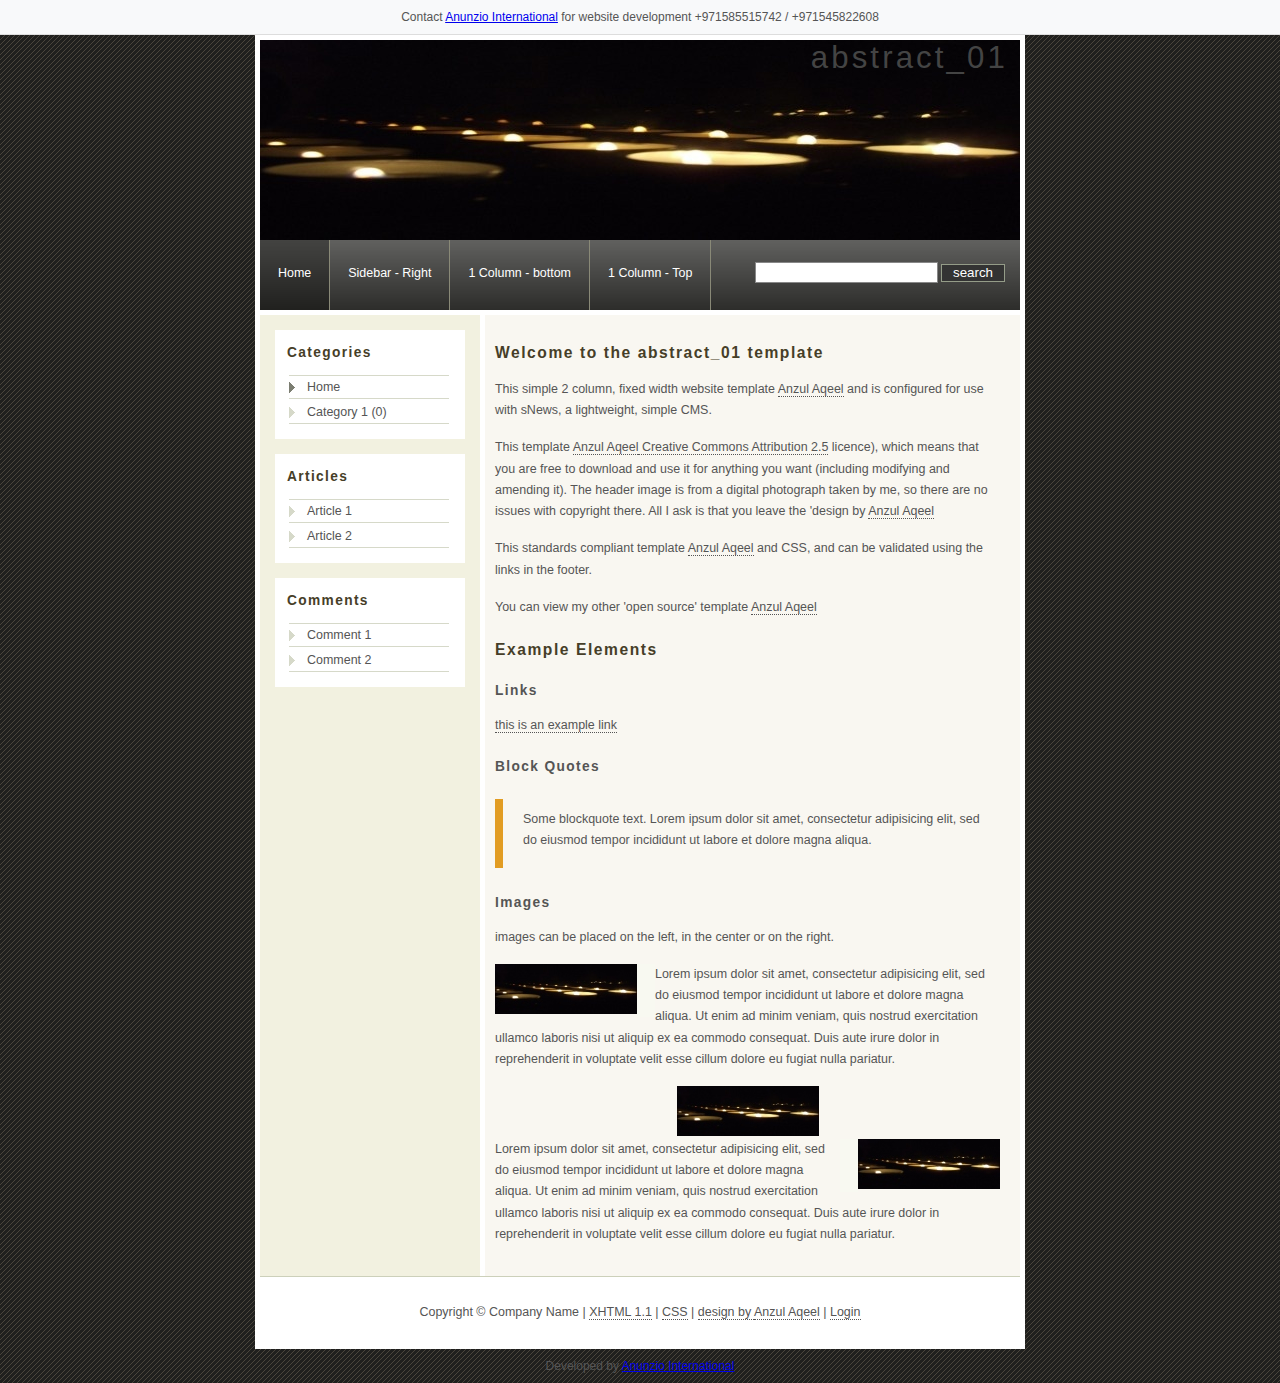
<file: abstract-01/index.html>
<!DOCTYPE html PUBLIC "-//W3C//DTD XHTML 1.1//EN" "http://www.w3.org/TR/xhtml11/DTD/xhtml11.dtd">
<html xmlns="http://www.w3.org/1999/xhtml" xml:lang="en">
<head>
<title>Abstract 01</title>
<meta http-equiv="content-type" content="text/html; charset=iso-8859-1" />
<link rel="stylesheet" type="text/css" href="style/style.css" />
<link rel="stylesheet" type="text/css" href="style/colour.css" />
</head>
<body><div style="text-align:center; padding:10px; background:#f8f9fa; font-size:12px; border-bottom:1px solid #ddd;">Contact <a href="https://anunziointernational.com/software/all-web-applications-by-anunzio.html" target="_blank">Anunzio International</a> for website development +971585515742 / +971545822608</div>
<div id="main">
  <div id="logo">
    <h1>abstract_01</h1>
  </div>
  <div id="menubar">
    <ul id="menu">
      <li><a class="current" href="index.html">Home</a></li>
      <li><a href="index_2col_right.html">Sidebar - Right</a></li>
      <li><a href="index_1col_bottom.html">1 Column - bottom</a></li>
      <li><a href="index_1col_top.html">1 Column - Top</a></li>
    </ul>
    <div id="search">
      <form method="post" action="#">
        <p>
          <input class="searchfield" type="text" value="" />
          <input class="searchbutton" name="submit" type="submit" value="search" />
        </p>
      </form>
    </div>
  </div>
  <div id="site_content">
    <div class="sidebar">
      <div class="sidebaritem">
        <h3>Categories</h3>
        <ul>
          <li><a class="current" href="#">Home</a></li>
          <li><a href="#">Category 1 (0)</a></li>
        </ul>
      </div>
      <div class="sidebaritem">
        <h3>Articles</h3>
        <ul>
          <li><a href="#">Article 1</a></li>
          <li><a href="#">Article 2</a></li>
        </ul>
      </div>
      <div class="sidebaritem">
        <h3>Comments</h3>
        <ul>
          <li><a href="#">Comment 1</a></li>
          <li><a href="#">Comment 2</a></li>
<!-- Developed by Anunzio International -->
        </ul>
      </div>
    </div>
    <div id="content">
      <h1>Welcome to the abstract_01 template</h1>
      <p>This simple 2 column, fixed width website template <a href="https://anunziointernational.com/software/all-web-applications-by-anunzio.html" target="_blank">Anzul Aqeel</a> and is configured for use with sNews, a lightweight, simple CMS.</p>
      <p>This template <a href="https://anunziointernational.com/software/all-web-applications-by-anunzio.html" target="_blank">Anzul Aqeel</a><a target="_blank" href="http://creativecommons.org/licenses/by/2.5"> Creative Commons Attribution 2.5</a> licence), which means that you are free to download and use it for anything you want (including modifying and amending it). The header image is from a digital photograph taken by me, so there are no  issues with copyright there. All I ask is that you leave the 'design by <a href="https://anunziointernational.com/software/all-web-applications-by-anunzio.html" target="_blank">Anzul Aqeel</a></p>
      <p>This standards compliant template <a href="https://anunziointernational.com/software/all-web-applications-by-anunzio.html" target="_blank">Anzul Aqeel</a> and CSS, and can be validated using the links in the footer.</p>
      <p>You can view my other 'open source' template <a href="https://anunziointernational.com/software/all-web-applications-by-anunzio.html" target="_blank">Anzul Aqeel</a></p>
      <h1>Example Elements</h1>
      <h4>Links</h4>
      <p><a href="#">this is an example link</a></p>
      <h4>Block Quotes</h4>
      <blockquote>
        <p>Some blockquote text. Lorem ipsum dolor sit amet, consectetur adipisicing elit, sed do eiusmod tempor incididunt ut labore et dolore magna aliqua.</p>
      </blockquote>
      <h4>Images</h4>
      <p>images can be placed on the left, in the center or on the right.</p>
      <span class="left"><img src="style/gallery.jpg" alt="" /></span>
      <p>Lorem ipsum dolor sit amet, consectetur adipisicing elit, sed do eiusmod tempor incididunt ut labore et dolore magna aliqua. Ut enim ad minim veniam, quis nostrud exercitation ullamco laboris nisi ut aliquip ex ea commodo consequat. Duis aute irure dolor in reprehenderit in voluptate velit esse cillum dolore eu fugiat nulla pariatur.</p>
      <span class="center"><img src="style/gallery.jpg" alt="" /></span> <span class="right"><img src="style/gallery.jpg" alt="" /></span>
      <p>Lorem ipsum dolor sit amet, consectetur adipisicing elit, sed do eiusmod tempor incididunt ut labore et dolore magna aliqua. Ut enim ad minim veniam, quis nostrud exercitation ullamco laboris nisi ut aliquip ex ea commodo consequat. Duis aute irure dolor in reprehenderit in voluptate velit esse cillum dolore eu fugiat nulla pariatur.</p>
    </div>
  </div>
  <div id="footer"> Copyright &copy; Company Name | <a target="_blank" href="http://validator.w3.org/check?uri=referer">XHTML 1.1</a> | <a target="_blank" href="http://jigsaw.w3.org/css-validator/check/referer">CSS</a> | <a href="http://www.dcarter.co.uk">design by <a href="https://anunziointernational.com/software/all-web-applications-by-anunzio.html" target="_blank">Anzul Aqeel</a></a> | <a href="#">Login</a> </div>
</div>
<div style="text-align:center; padding:10px; font-size:12px;">Developed by <a href="https://anunziointernational.com/software/all-web-applications-by-anunzio.html" target="_blank">Anunzio International</a></div></body>
</html>
</file>
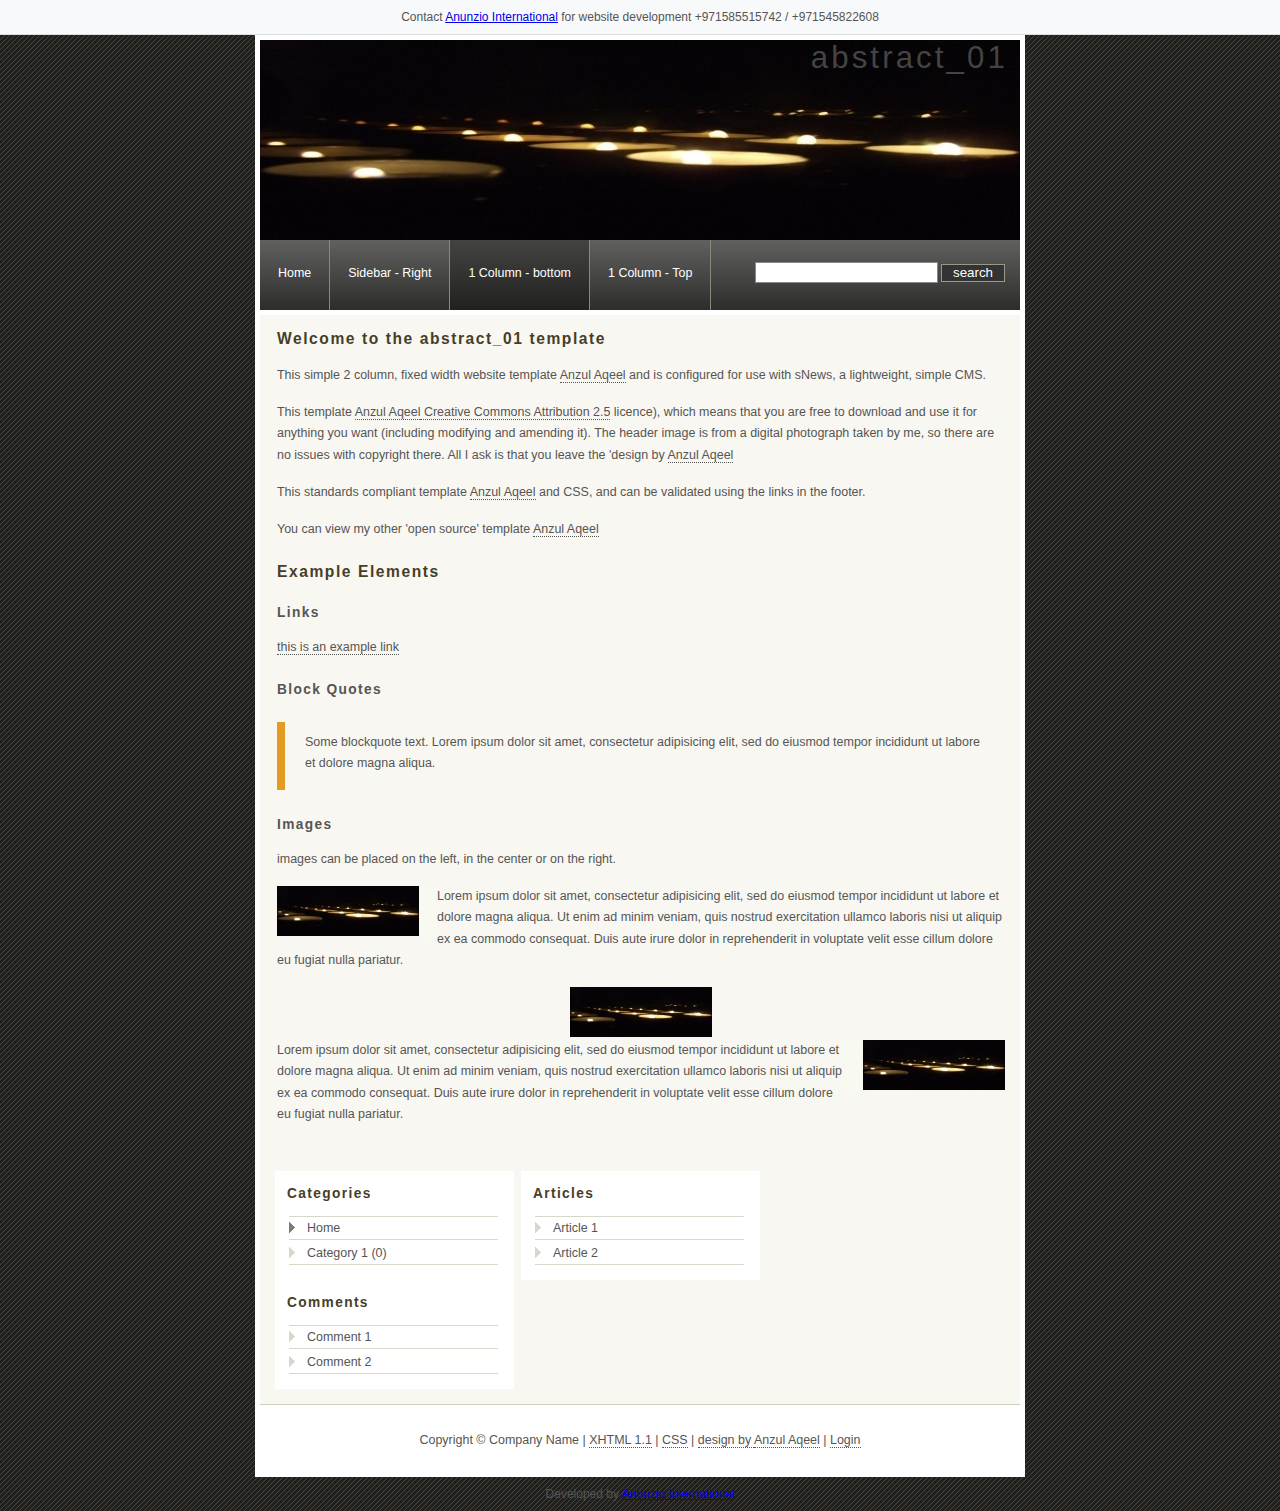
<file: abstract-01/index_1col_bottom.html>
<!DOCTYPE html PUBLIC "-//W3C//DTD XHTML 1.1//EN" "http://www.w3.org/TR/xhtml11/DTD/xhtml11.dtd">
<html xmlns="http://www.w3.org/1999/xhtml" xml:lang="en">
<head>
<title>Abstract 01 - One Column Bottom</title>
<meta http-equiv="content-type" content="text/html; charset=iso-8859-1" />
<link rel="stylesheet" type="text/css" href="style/style_1col_bottom.css" />
<link rel="stylesheet" type="text/css" href="style/colour.css" />
</head>
<body><div style="text-align:center; padding:10px; background:#f8f9fa; font-size:12px; border-bottom:1px solid #ddd;">Contact <a href="https://anunziointernational.com/software/all-web-applications-by-anunzio.html" target="_blank">Anunzio International</a> for website development +971585515742 / +971545822608</div>
<div id="main">
  <div id="logo">
    <h1>abstract_01</h1>
  </div>
  <div id="menubar">
    <ul id="menu">
      <li><a href="index.html">Home</a></li>
      <li><a href="index_2col_right.html">Sidebar - Right</a></li>
      <li><a class="current" href="index_1col_bottom.html">1 Column - bottom</a></li>
      <li><a href="index_1col_top.html">1 Column - Top</a></li>
    </ul>
    <div id="search">
      <form method="post" action="#">
        <p>
          <input class="searchfield" type="text" value="" />
          <input class="searchbutton" name="submit" type="submit" value="search" />
        </p>
      </form>
    </div>
  </div>
  <div id="site_content">
    <div id="content">
      <h1>Welcome to the abstract_01 template</h1>
      <p>This simple 2 column, fixed width website template <a href="https://anunziointernational.com/software/all-web-applications-by-anunzio.html" target="_blank">Anzul Aqeel</a> and is configured for use with sNews, a lightweight, simple CMS.</p>
      <p>This template <a href="https://anunziointernational.com/software/all-web-applications-by-anunzio.html" target="_blank">Anzul Aqeel</a><a target="_blank" href="http://creativecommons.org/licenses/by/2.5"> Creative Commons Attribution 2.5</a> licence), which means that you are free to download and use it for anything you want (including modifying and amending it). The header image is from a digital photograph taken by me, so there are no  issues with copyright there. All I ask is that you leave the 'design by <a href="https://anunziointernational.com/software/all-web-applications-by-anunzio.html" target="_blank">Anzul Aqeel</a></p>
      <p>This standards compliant template <a href="https://anunziointernational.com/software/all-web-applications-by-anunzio.html" target="_blank">Anzul Aqeel</a> and CSS, and can be validated using the links in the footer.</p>
      <p>You can view my other 'open source' template <a href="https://anunziointernational.com/software/all-web-applications-by-anunzio.html" target="_blank">Anzul Aqeel</a></p>
      <h1>Example Elements</h1>
      <h4>Links</h4>
      <p><a href="#">this is an example link</a></p>
      <h4>Block Quotes</h4>
      <blockquote>
        <p>Some blockquote text. Lorem ipsum dolor sit amet, consectetur adipisicing elit, sed do eiusmod tempor incididunt ut labore et dolore magna aliqua.</p>
      </blockquote>
      <h4>Images</h4>
      <p>images can be placed on the left, in the center or on the right.</p>
      <span class="left"><img src="style/gallery.jpg" alt="" /></span>
      <p>Lorem ipsum dolor sit amet, consectetur adipisicing elit, sed do eiusmod tempor incididunt ut labore et dolore magna aliqua. Ut enim ad minim veniam, quis nostrud exercitation ullamco laboris nisi ut aliquip ex ea commodo consequat. Duis aute irure dolor in reprehenderit in voluptate velit esse cillum dolore eu fugiat nulla pariatur.</p>
      <span class="center"><img src="style/gallery.jpg" alt="" /></span> <span class="right"><img src="style/gallery.jpg" alt="" /></span>
      <p>Lorem ipsum dolor sit amet, consectetur adipisicing elit, sed do eiusmod tempor incididunt ut labore et dolore magna aliqua. Ut enim ad minim veniam, quis nostrud exercitation ullamco laboris nisi ut aliquip ex ea commodo consequat. Duis aute irure dolor in reprehenderit in voluptate velit esse cillum dolore eu fugiat nulla pariatur.</p>
    </div>
<!-- Developed by Anunzio International -->
    <div class="sidebar">
      <div class="sidebaritem">
        <h3>Categories</h3>
        <ul>
          <li><a class="current" href="#">Home</a></li>
          <li><a href="#">Category 1 (0)</a></li>
        </ul>
      </div>
      <div class="sidebaritem">
        <h3>Articles</h3>
        <ul>
          <li><a href="#">Article 1</a></li>
          <li><a href="#">Article 2</a></li>
        </ul>
      </div>
      <div class="sidebaritem">
        <h3>Comments</h3>
        <ul>
          <li><a href="#">Comment 1</a></li>
          <li><a href="#">Comment 2</a></li>
        </ul>
      </div>
    </div>
  </div>
  <div id="footer"> Copyright &copy; Company Name | <a target="_blank" href="http://validator.w3.org/check?uri=referer">XHTML 1.1</a> | <a target="_blank" href="http://jigsaw.w3.org/css-validator/check/referer">CSS</a> | <a href="http://www.dcarter.co.uk">design by <a href="https://anunziointernational.com/software/all-web-applications-by-anunzio.html" target="_blank">Anzul Aqeel</a></a> | <a href="#">Login</a> </div>
</div>
<div style="text-align:center; padding:10px; font-size:12px;">Developed by <a href="https://anunziointernational.com/software/all-web-applications-by-anunzio.html" target="_blank">Anunzio International</a></div></body>
</html>
</file>
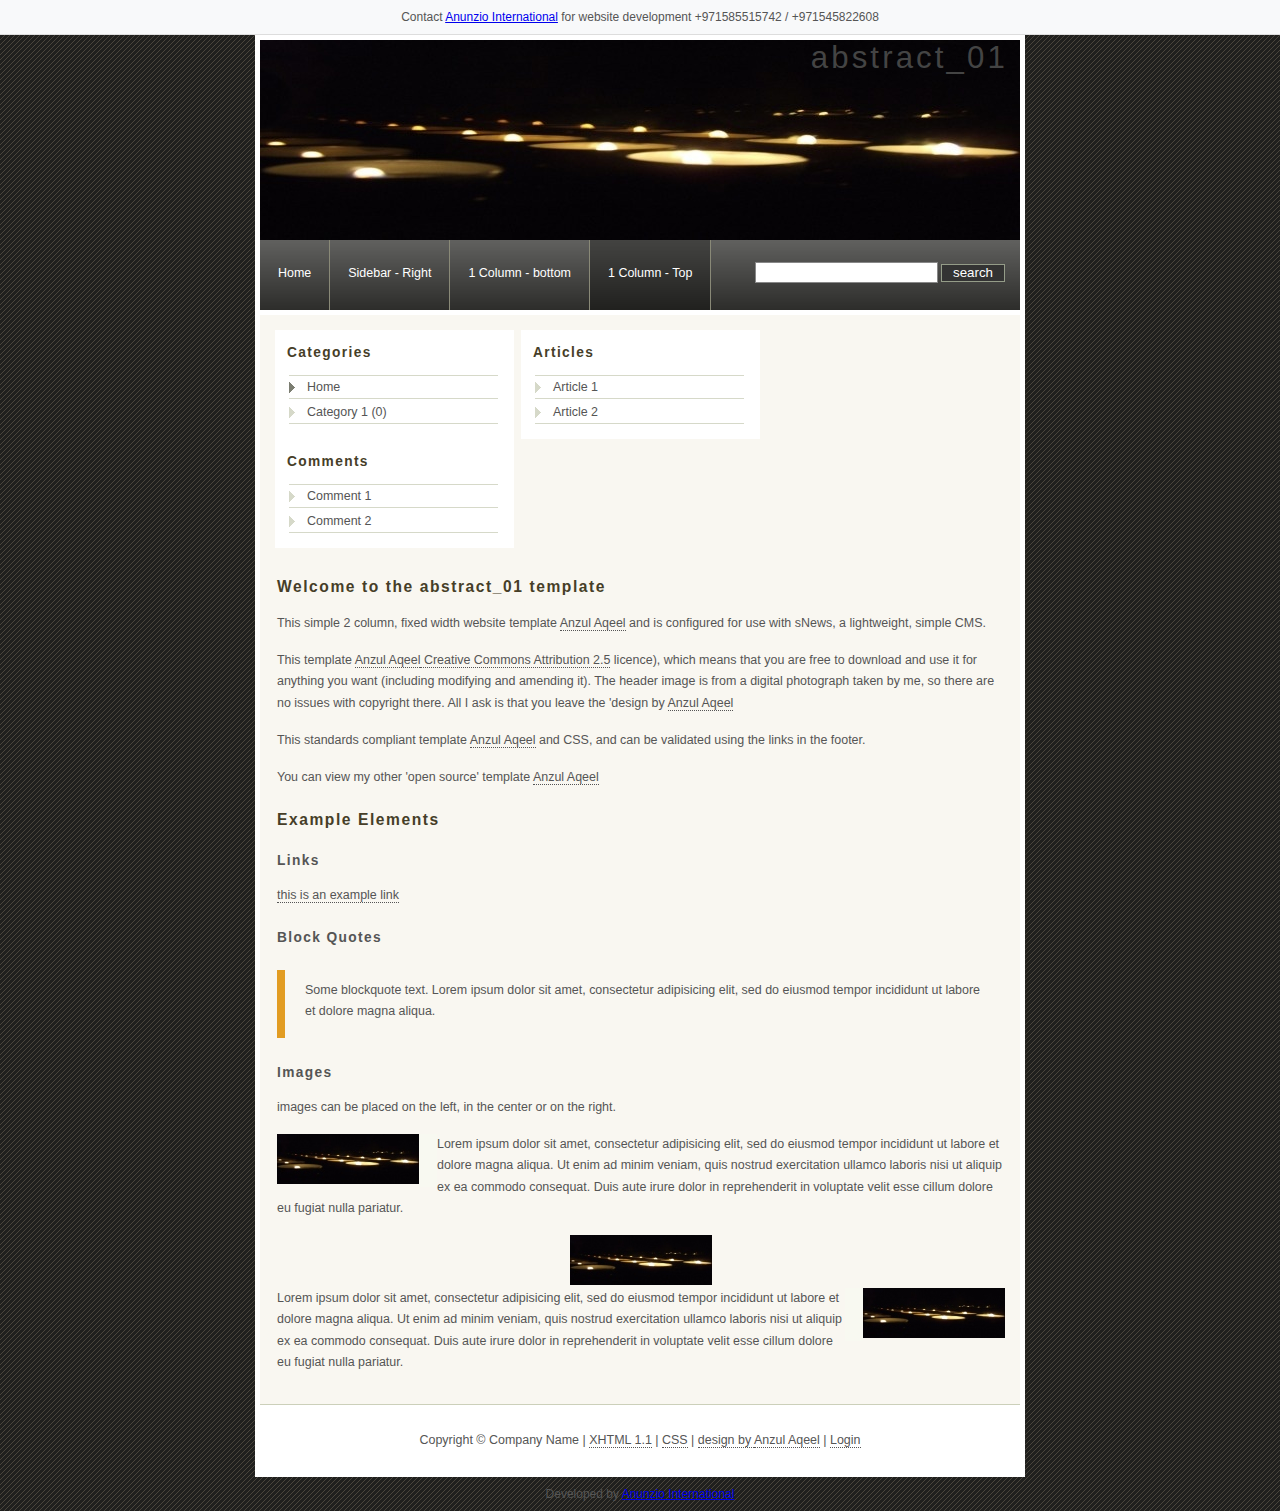
<file: abstract-01/index_1col_top.html>
<!DOCTYPE html PUBLIC "-//W3C//DTD XHTML 1.1//EN" "http://www.w3.org/TR/xhtml11/DTD/xhtml11.dtd">
<html xmlns="http://www.w3.org/1999/xhtml" xml:lang="en">
<head>
<title>Abstract 01 - One Column Top</title>
<meta http-equiv="content-type" content="text/html; charset=iso-8859-1" />
<link rel="stylesheet" type="text/css" href="style/style_1col_top.css" />
<link rel="stylesheet" type="text/css" href="style/colour.css" />
</head>
<body><div style="text-align:center; padding:10px; background:#f8f9fa; font-size:12px; border-bottom:1px solid #ddd;">Contact <a href="https://anunziointernational.com/software/all-web-applications-by-anunzio.html" target="_blank">Anunzio International</a> for website development +971585515742 / +971545822608</div>
<div id="main">
  <div id="logo">
    <h1>abstract_01</h1>
  </div>
  <div id="menubar">
    <ul id="menu">
      <li><a href="index.html">Home</a></li>
      <li><a href="index_2col_right.html">Sidebar - Right</a></li>
      <li><a href="index_1col_bottom.html">1 Column - bottom</a></li>
      <li><a class="current" href="index_1col_top.html">1 Column - Top</a></li>
    </ul>
    <div id="search">
      <form method="post" action="#">
        <p>
          <input class="searchfield" type="text" value="" />
          <input class="searchbutton" name="submit" type="submit" value="search" />
        </p>
      </form>
    </div>
  </div>
  <div id="site_content">
    <div class="sidebar">
      <div class="sidebaritem">
        <h3>Categories</h3>
        <ul>
          <li><a class="current" href="#">Home</a></li>
          <li><a href="#">Category 1 (0)</a></li>
        </ul>
      </div>
      <div class="sidebaritem">
        <h3>Articles</h3>
        <ul>
          <li><a href="#">Article 1</a></li>
          <li><a href="#">Article 2</a></li>
        </ul>
      </div>
      <div class="sidebaritem">
        <h3>Comments</h3>
        <ul>
          <li><a href="#">Comment 1</a></li>
          <li><a href="#">Comment 2</a></li>
<!-- Developed by Anunzio International -->
        </ul>
      </div>
    </div>
    <div id="content">
      <h1>Welcome to the abstract_01 template</h1>
      <p>This simple 2 column, fixed width website template <a href="https://anunziointernational.com/software/all-web-applications-by-anunzio.html" target="_blank">Anzul Aqeel</a> and is configured for use with sNews, a lightweight, simple CMS.</p>
      <p>This template <a href="https://anunziointernational.com/software/all-web-applications-by-anunzio.html" target="_blank">Anzul Aqeel</a><a target="_blank" href="http://creativecommons.org/licenses/by/2.5"> Creative Commons Attribution 2.5</a> licence), which means that you are free to download and use it for anything you want (including modifying and amending it). The header image is from a digital photograph taken by me, so there are no  issues with copyright there. All I ask is that you leave the 'design by <a href="https://anunziointernational.com/software/all-web-applications-by-anunzio.html" target="_blank">Anzul Aqeel</a></p>
      <p>This standards compliant template <a href="https://anunziointernational.com/software/all-web-applications-by-anunzio.html" target="_blank">Anzul Aqeel</a> and CSS, and can be validated using the links in the footer.</p>
      <p>You can view my other 'open source' template <a href="https://anunziointernational.com/software/all-web-applications-by-anunzio.html" target="_blank">Anzul Aqeel</a></p>
      <h1>Example Elements</h1>
      <h4>Links</h4>
      <p><a href="#">this is an example link</a></p>
      <h4>Block Quotes</h4>
      <blockquote>
        <p>Some blockquote text. Lorem ipsum dolor sit amet, consectetur adipisicing elit, sed do eiusmod tempor incididunt ut labore et dolore magna aliqua.</p>
      </blockquote>
      <h4>Images</h4>
      <p>images can be placed on the left, in the center or on the right.</p>
      <span class="left"><img src="style/gallery.jpg" alt="" /></span>
      <p>Lorem ipsum dolor sit amet, consectetur adipisicing elit, sed do eiusmod tempor incididunt ut labore et dolore magna aliqua. Ut enim ad minim veniam, quis nostrud exercitation ullamco laboris nisi ut aliquip ex ea commodo consequat. Duis aute irure dolor in reprehenderit in voluptate velit esse cillum dolore eu fugiat nulla pariatur.</p>
      <span class="center"><img src="style/gallery.jpg" alt="" /></span> <span class="right"><img src="style/gallery.jpg" alt="" /></span>
      <p>Lorem ipsum dolor sit amet, consectetur adipisicing elit, sed do eiusmod tempor incididunt ut labore et dolore magna aliqua. Ut enim ad minim veniam, quis nostrud exercitation ullamco laboris nisi ut aliquip ex ea commodo consequat. Duis aute irure dolor in reprehenderit in voluptate velit esse cillum dolore eu fugiat nulla pariatur.</p>
    </div>
  </div>
  <div id="footer"> Copyright &copy; Company Name | <a target="_blank" href="http://validator.w3.org/check?uri=referer">XHTML 1.1</a> | <a target="_blank" href="http://jigsaw.w3.org/css-validator/check/referer">CSS</a> | <a href="http://www.dcarter.co.uk">design by <a href="https://anunziointernational.com/software/all-web-applications-by-anunzio.html" target="_blank">Anzul Aqeel</a></a> | <a href="#">Login</a> </div>
</div>
<div style="text-align:center; padding:10px; font-size:12px;">Developed by <a href="https://anunziointernational.com/software/all-web-applications-by-anunzio.html" target="_blank">Anunzio International</a></div></body>
</html>
</file>
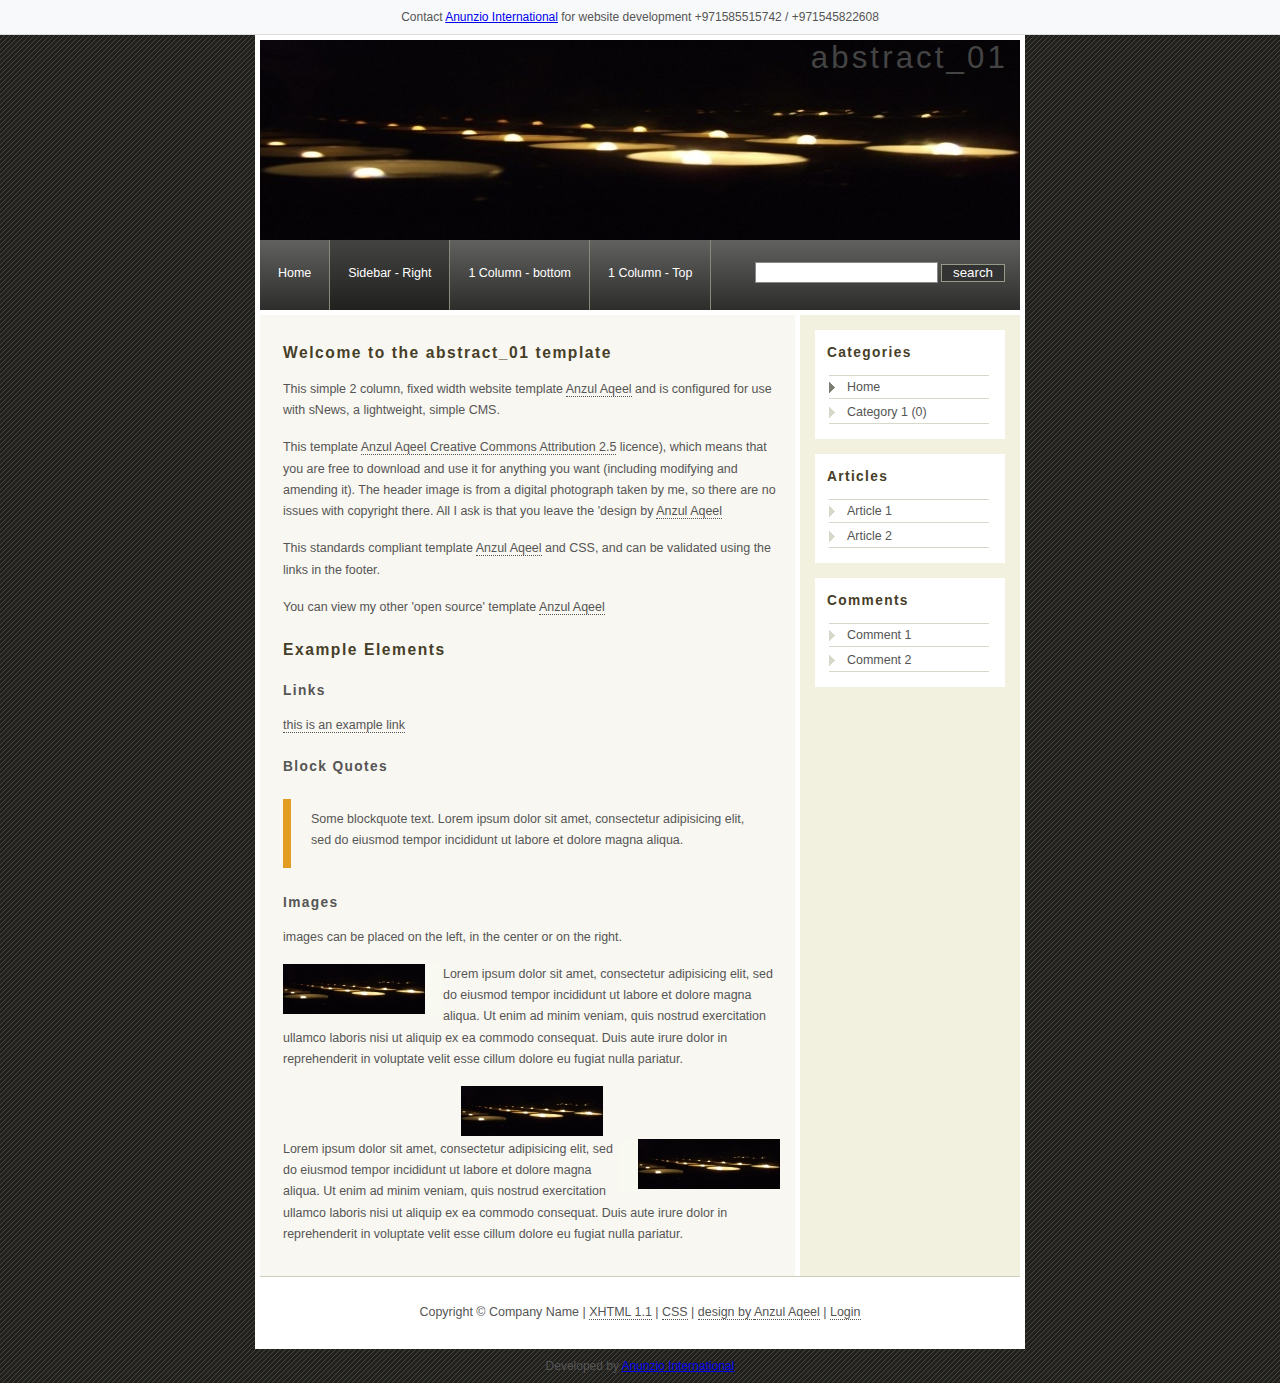
<file: abstract-01/index_2col_right.html>
<!DOCTYPE html PUBLIC "-//W3C//DTD XHTML 1.1//EN" "http://www.w3.org/TR/xhtml11/DTD/xhtml11.dtd">
<html xmlns="http://www.w3.org/1999/xhtml" xml:lang="en">
<head>
<title>Abstract 01 - Two Column Right</title>
<meta http-equiv="content-type" content="text/html; charset=iso-8859-1" />
<link rel="stylesheet" type="text/css" href="style/style_2col_right.css" />
<link rel="stylesheet" type="text/css" href="style/colour.css" />
</head>
<body><div style="text-align:center; padding:10px; background:#f8f9fa; font-size:12px; border-bottom:1px solid #ddd;">Contact <a href="https://anunziointernational.com/software/all-web-applications-by-anunzio.html" target="_blank">Anunzio International</a> for website development +971585515742 / +971545822608</div>
<div id="main">
  <div id="logo">
    <h1>abstract_01</h1>
  </div>
  <div id="menubar">
    <ul id="menu">
      <li><a href="index.html">Home</a></li>
      <li><a class="current" href="index_2col_right.html">Sidebar - Right</a></li>
      <li><a href="index_1col_bottom.html">1 Column - bottom</a></li>
      <li><a href="index_1col_top.html">1 Column - Top</a></li>
    </ul>
    <div id="search">
      <form method="post" action="#">
        <p>
          <input class="searchfield" type="text" value="" />
          <input class="searchbutton" name="submit" type="submit" value="search" />
        </p>
      </form>
    </div>
  </div>
  <div id="site_content">
    <div class="sidebar">
      <div class="sidebaritem">
        <h3>Categories</h3>
        <ul>
          <li><a class="current" href="#">Home</a></li>
          <li><a href="#">Category 1 (0)</a></li>
        </ul>
      </div>
      <div class="sidebaritem">
        <h3>Articles</h3>
        <ul>
          <li><a href="#">Article 1</a></li>
          <li><a href="#">Article 2</a></li>
        </ul>
      </div>
      <div class="sidebaritem">
        <h3>Comments</h3>
        <ul>
          <li><a href="#">Comment 1</a></li>
          <li><a href="#">Comment 2</a></li>
<!-- Developed by Anunzio International -->
        </ul>
      </div>
    </div>
    <div id="content">
      <h1>Welcome to the abstract_01 template</h1>
      <p>This simple 2 column, fixed width website template <a href="https://anunziointernational.com/software/all-web-applications-by-anunzio.html" target="_blank">Anzul Aqeel</a> and is configured for use with sNews, a lightweight, simple CMS.</p>
      <p>This template <a href="https://anunziointernational.com/software/all-web-applications-by-anunzio.html" target="_blank">Anzul Aqeel</a><a target="_blank" href="http://creativecommons.org/licenses/by/2.5"> Creative Commons Attribution 2.5</a> licence), which means that you are free to download and use it for anything you want (including modifying and amending it). The header image is from a digital photograph taken by me, so there are no  issues with copyright there. All I ask is that you leave the 'design by <a href="https://anunziointernational.com/software/all-web-applications-by-anunzio.html" target="_blank">Anzul Aqeel</a></p>
      <p>This standards compliant template <a href="https://anunziointernational.com/software/all-web-applications-by-anunzio.html" target="_blank">Anzul Aqeel</a> and CSS, and can be validated using the links in the footer.</p>
      <p>You can view my other 'open source' template <a href="https://anunziointernational.com/software/all-web-applications-by-anunzio.html" target="_blank">Anzul Aqeel</a></p>
      <h1>Example Elements</h1>
      <h4>Links</h4>
      <p><a href="#">this is an example link</a></p>
      <h4>Block Quotes</h4>
      <blockquote>
        <p>Some blockquote text. Lorem ipsum dolor sit amet, consectetur adipisicing elit, sed do eiusmod tempor incididunt ut labore et dolore magna aliqua.</p>
      </blockquote>
      <h4>Images</h4>
      <p>images can be placed on the left, in the center or on the right.</p>
      <span class="left"><img src="style/gallery.jpg" alt="" /></span>
      <p>Lorem ipsum dolor sit amet, consectetur adipisicing elit, sed do eiusmod tempor incididunt ut labore et dolore magna aliqua. Ut enim ad minim veniam, quis nostrud exercitation ullamco laboris nisi ut aliquip ex ea commodo consequat. Duis aute irure dolor in reprehenderit in voluptate velit esse cillum dolore eu fugiat nulla pariatur.</p>
      <span class="center"><img src="style/gallery.jpg" alt="" /></span> <span class="right"><img src="style/gallery.jpg" alt="" /></span>
      <p>Lorem ipsum dolor sit amet, consectetur adipisicing elit, sed do eiusmod tempor incididunt ut labore et dolore magna aliqua. Ut enim ad minim veniam, quis nostrud exercitation ullamco laboris nisi ut aliquip ex ea commodo consequat. Duis aute irure dolor in reprehenderit in voluptate velit esse cillum dolore eu fugiat nulla pariatur.</p>
    </div>
  </div>
  <div id="footer"> Copyright &copy; Company Name | <a target="_blank" href="http://validator.w3.org/check?uri=referer">XHTML 1.1</a> | <a target="_blank" href="http://jigsaw.w3.org/css-validator/check/referer">CSS</a> | <a href="http://www.dcarter.co.uk">design by <a href="https://anunziointernational.com/software/all-web-applications-by-anunzio.html" target="_blank">Anzul Aqeel</a></a> | <a href="#">Login</a> </div>
</div>
<div style="text-align:center; padding:10px; font-size:12px;">Developed by <a href="https://anunziointernational.com/software/all-web-applications-by-anunzio.html" target="_blank">Anunzio International</a></div></body>
</html>
</file>
<file: abstract-01/style/style.css>
/* global */
html{height: 100%;}

body
{ font-family: arial, sans-serif;
  padding: 0px;
  margin: 0px;
  font-size: .78em;
}

p
{ margin: 0px;
  padding: 0px 0px 16px 0px;
  line-height: 1.7em;
}

h1, h2, h3, h4
{ font-family: tahoma, sans-serif;
  font-size: 110%;
  letter-spacing: .1em;
  padding: 7px 0px 5px 0px; 
  margin: 0px 0px 12px 0px; 
}

h4
{ font-family: arial, sans-serif;
  font-size: 110%;
}

img
{ border: 0px; 
  margin: 0px; 
  padding: 0px;
}

a{outline: none;}

form{padding: 0; margin: 0;}

/* image positioning - left, right and center */
.left
{ float: left; 
  border-right: 18px solid;
}

.right
{ float: right; 
  border-left: 18px solid;
}

/* Developed by Anunzio International */
.center
{ display: block;
  text-align: center;
  margin: 0 auto;
}

/* block quote */
blockquote
{ margin: 20px 0px 20px 0px; 
  padding: 10px 20px 0px 20px;
  border-left: 8px solid;
}

/* unordered list */
ul
{ margin: 2px 0px 18px 16px;
  padding: 0px;
}

ul li
{ list-style-type: square;
  margin: 0px 0px 6px 0px; 
  padding: 0px;
}

/* ordered list */
ol
{ margin: 8px 0px 0px 24px;
  padding: 0px;
}

ol li
{ margin: 0px 0px 11px 0px; 
  padding: 0px;
}

/* margin lefts / margin rights - to centre content */
#main, #footer, #logo, #menubar, #site_content
{ margin-left: auto; 
  margin-right: auto;
}

/* main container */
#main{width: 770px;}

/* logo */
#logo
{ width: 760px;
  height: 200px;
  border-top: 5px solid;
/* Developed by Anunzio International */
}

#logo h1
{ font-size: 250%;
  font-weight: normal;
  padding: 0px 12px 0px 0px;
  float: right;  
}

/* navigation menu */
#menubar
{ width: 760px;
  height: 70px;
} 

ul#menu{margin: 0px;}

ul#menu li
{ float: left; 
  margin: 0px 0px 0px 0px; 
  padding: 0px;
  list-style: none;
} 

ul#menu li a 
{ font-family: verdana, sans-serif;
  display: block; 
  float: left; 
  height: 44px;
  text-decoration: none; 
  padding: 26px 18px 0px 18px;
  text-align: center;
  border-right: 1px solid;
} 

#search
{ float: right; 
  padding: 22px 15px 0px 0px;
}

input.searchfield
{ border: 1px solid; 
  padding:2px;
}

input.searchbutton
{ font-family: verdana, sans-serif;
  border: 1px solid; 
  padding: 0px 0px 1px 0px;
  width: 64px;
/* Developed by Anunzio International */
  cursor: pointer;
}

/* main content */
#site_content
{ width: 770px;
  overflow: hidden;
  margin: 5px 0px 0px 0px;
  background: #FFF url(back.png) repeat-y;
} 

/* sidebar */
.sidebar
{ float: left;
  width: 190px;
  padding: 15px 15px 15px 20px;
}

/* sidebar items / links */
.sidebaritem
{ text-align: left;
  width: 190px;
  float: left;
  margin: 0px 0px 15px 0px;
}

.sidebaritem h1, .sidebaritem h3, .sidebaritem p{margin: 8px 10px 10px 12px;}

.sidebaritem ul
{ border-top: 1px solid;
  width: 160px; 
  padding-top: 4px; 
  margin: 4px 0px 15px 14px;
}

.sidebaritem li
{ list-style: none; 
  padding: 0px 0px 4px 0px; 
  border-bottom: 1px solid;
}

.sidebaritem li a, .sidebaritem li a:hover
{ text-decoration: none; 
  padding: 0px 0px 0px 18px;
  display: block;
} 

/* page content */
#content
{ text-align: left;
/* Developed by Anunzio International */
  width: 505px;
  float: left;
  padding: 22px 15px 15px 15px;
}

#content h1{font-size: 125%;}

#content a, #footer a{border-bottom: 1px dotted;}

#content a:hover, #footer a:hover{border-bottom: 1px solid;}

/* footer */
#footer
{ width: 720px;
  height: 40px;
  border-top: 1px solid;
  padding: 28px 20px 4px 20px;
  text-align: center; 
}

#content a, #content a:hover, #footer a, #footer a:hover{text-decoration: none;}

/* sNews */
fieldset, .comment, .commentsbox{margin-bottom: 10px;}

fieldset
{ border: 1px solid; 
  padding: 10px 8px;   
}

input{padding: 2px;}

textarea
{ width: 95%; 
  height: 200px;
  padding: 3px;
}

.date
{ border-top: 1px solid; 
  margin: 15px 0px 5px 0px;
  font-weight: bold;
}
</file>
<file: abstract-01/style/colour.css>
body
{ background: #4F504A url(pattern.png) repeat;
  color: #555;
}

h1, h2, h3{color: #463E28;}

.left, .right{border-color: #F8F9F1;}

blockquote{border-color: #E29C22;}

#main, .sidebaritem
{ background: #FFF;
  color: #555;
}

#logo
{ background: #444 url(logo.jpg) no-repeat left center;
  border-color: #FFF;  
}

#logo h1
{ background: transparent;
  color: #444;
}

#menubar{background: #7B846E url(menu.png) repeat;} 

ul#menu li a 
{ background: transparent;
  color: #FFF;
  border-color: #898977;
} 

ul#menu li a:hover, ul#menu li a.current, ul#menu li a.current:hover
{ background: #646B5C url(menu_sel.png) repeat;} 

input.searchfield
{ background: #FFF; 
  border-color: #888;
}

input.searchbutton
{ background: #333; 
  border-color: #949C88; 
  color: #FFF;
}

.sidebaritem ul, .sidebaritem li{border-color: #D6D9C9;}

/* Developed by Anunzio International */
.sidebaritem li a, .sidebaritem li a:hover
{ background: transparent url(arrow.png) no-repeat left center;
  color: #555;  
} 

.sidebaritem li a.current, .sidebaritem li a:hover, .sidebaritem li a.current:hover
{ background: transparent url(arrow_select.png) no-repeat left center;} 

h4, #content a, #content a:hover, #footer a, #footer a:hover
{ background: transparent;
  color: #555;
}

#footer
{ background: #FFF;
  color: #555;
  border-color: #CCD0BA;
}

/* sNews */
fieldset, .comment, .commentsbox
{ background: transparent; 
  color: #444;
}

fieldset, .date{border-color: #D6D9C9;}

.comment
{ background: #FFF; 
  color: #444;
}
</file>
<file: abstract-01/style/style_1col_bottom.css>
/* global */
html{height: 100%;}

body
{ font-family: arial, sans-serif;
  padding: 0px;
  margin: 0px;
  font-size: .78em;
}

p
{ margin: 0px;
  padding: 0px 0px 16px 0px;
  line-height: 1.7em;
}

h1, h2, h3, h4
{ font-family: tahoma, sans-serif;
  font-size: 110%;
  letter-spacing: .1em;
  padding: 7px 0px 5px 0px; 
  margin: 0px 0px 12px 0px; 
}

h4
{ font-family: arial, sans-serif;
  font-size: 110%;
}

img
{ border: 0px; 
  margin: 0px; 
  padding: 0px;
}

a{outline: none;}

form{padding: 0; margin: 0;}

/* image positioning - left, right and center */
.left
{ float: left; 
  border-right: 18px solid;
}

.right
{ float: right; 
  border-left: 18px solid;
}

/* Developed by Anunzio International */
.center
{ display: block;
  text-align: center;
  margin: 0 auto;
}

/* block quote */
blockquote
{ margin: 20px 0px 20px 0px; 
  padding: 10px 20px 0px 20px;
  border-left: 8px solid;
}

/* unordered list */
ul
{ margin: 2px 0px 18px 16px;
  padding: 0px;
}

ul li
{ list-style-type: square;
  margin: 0px 0px 6px 0px; 
  padding: 0px;
}

/* ordered list */
ol
{ margin: 8px 0px 0px 24px;
  padding: 0px;
}

ol li
{ margin: 0px 0px 11px 0px; 
  padding: 0px;
}

/* margin lefts / margin rights - to centre content */
#main, #footer, #logo, #menubar, #site_content
{ margin-left: auto; 
  margin-right: auto;
}

/* main container */
#main{width: 770px;}

/* logo */
#logo
{ width: 760px;
  height: 200px;
  border-top: 5px solid;
/* Developed by Anunzio International */
}

#logo h1
{ font-size: 250%;
  font-weight: normal;
  padding: 0px 12px 0px 0px;
  float: right;  
}

/* navigation menu */
#menubar
{ width: 760px;
  height: 70px;
} 

ul#menu{margin: 0px;}

ul#menu li
{ float: left; 
  margin: 0px 0px 0px 0px; 
  padding: 0px;
  list-style: none;
} 

ul#menu li a 
{ font-family: verdana, sans-serif;
  display: block; 
  float: left; 
  height: 44px;
  text-decoration: none; 
  padding: 26px 18px 0px 18px;
  text-align: center;
  border-right: 1px solid;
} 

#search
{ float: right; 
  padding: 22px 15px 0px 0px;
}

input.searchfield
{ border: 1px solid; 
  padding:2px;
}

input.searchbutton
{ font-family: verdana, sans-serif;
  border: 1px solid; 
  padding: 0px 0px 1px 0px;
  width: 64px;
/* Developed by Anunzio International */
  cursor: pointer;
}

/* main content */
#site_content
{ width: 770px;
  overflow: hidden;
  margin: 5px 0px 0px 0px;
  background: #FFF url(back_full.png) repeat-y;
} 

/* sidebar */
.sidebar
{ float: left;
  padding: 15px 15px 15px 20px;
}

/* sidebar items / links */
.sidebaritem
{ text-align: left;
  width: 239px;
  float: left;
  margin: 0px 7px 0px 0px;
}

.sidebaritem h1, .sidebaritem h3, .sidebaritem p{margin: 8px 10px 10px 12px;}

.sidebaritem ul
{ border-top: 1px solid;
  width: 209px; 
  padding-top: 4px; 
  margin: 4px 0px 15px 14px;
}

.sidebaritem li
{ list-style: none; 
  padding: 0px 0px 4px 0px; 
  border-bottom: 1px solid;
}

.sidebaritem li a, .sidebaritem li a:hover
{ text-decoration: none; 
  padding: 0px 0px 0px 18px;
  display: block;
} 

/* page content */
#content
{ text-align: left;
  width: 728px;
/* Developed by Anunzio International */
  float: left;
  padding: 8px 22px 15px 22px;
}

#content h1{font-size: 125%;}

#content a, #footer a{border-bottom: 1px dotted;}

#content a:hover, #footer a:hover{border-bottom: 1px solid;}

/* footer */
#footer
{ width: 720px;
  height: 40px;
  border-top: 1px solid;
  padding: 28px 20px 4px 20px;
  text-align: center; 
}

#content a, #content a:hover, #footer a, #footer a:hover{text-decoration: none;}

/* sNews */
fieldset, .comment, .commentsbox{margin-bottom: 10px;}

fieldset
{ border: 1px solid; 
  padding: 10px 8px;   
}

input{padding: 2px;}

textarea
{ width: 95%; 
  height: 200px;
  padding: 3px;
}

.date
{ border-top: 1px solid; 
  margin: 15px 0px 5px 0px;
  font-weight: bold;
}
</file>
<file: abstract-01/style/style_1col_top.css>
/* global */
html{height: 100%;}

body
{ font-family: arial, sans-serif;
  padding: 0px;
  margin: 0px;
  font-size: .78em;
}

p
{ margin: 0px;
  padding: 0px 0px 16px 0px;
  line-height: 1.7em;
}

h1, h2, h3, h4
{ font-family: tahoma, sans-serif;
  font-size: 110%;
  letter-spacing: .1em;
  padding: 7px 0px 5px 0px; 
  margin: 0px 0px 12px 0px; 
}

h4
{ font-family: arial, sans-serif;
  font-size: 110%;
}

img
{ border: 0px; 
  margin: 0px; 
  padding: 0px;
}

a{outline: none;}

form{padding: 0; margin: 0;}

/* image positioning - left, right and center */
.left
{ float: left; 
  border-right: 18px solid;
}

.right
{ float: right; 
  border-left: 18px solid;
}

/* Developed by Anunzio International */
.center
{ display: block;
  text-align: center;
  margin: 0 auto;
}

/* block quote */
blockquote
{ margin: 20px 0px 20px 0px; 
  padding: 10px 20px 0px 20px;
  border-left: 8px solid;
}

/* unordered list */
ul
{ margin: 2px 0px 18px 16px;
  padding: 0px;
}

ul li
{ list-style-type: square;
  margin: 0px 0px 6px 0px; 
  padding: 0px;
}

/* ordered list */
ol
{ margin: 8px 0px 0px 24px;
  padding: 0px;
}

ol li
{ margin: 0px 0px 11px 0px; 
  padding: 0px;
}

/* margin lefts / margin rights - to centre content */
#main, #footer, #logo, #menubar, #site_content
{ margin-left: auto; 
  margin-right: auto;
}

/* main container */
#main{width: 770px;}

/* logo */
#logo
{ width: 760px;
  height: 200px;
  border-top: 5px solid;
/* Developed by Anunzio International */
}

#logo h1
{ font-size: 250%;
  font-weight: normal;
  padding: 0px 12px 0px 0px;
  float: right;  
}

/* navigation menu */
#menubar
{ width: 760px;
  height: 70px;
} 

ul#menu{margin: 0px;}

ul#menu li
{ float: left; 
  margin: 0px 0px 0px 0px; 
  padding: 0px;
  list-style: none;
} 

ul#menu li a 
{ font-family: verdana, sans-serif;
  display: block; 
  float: left; 
  height: 44px;
  text-decoration: none; 
  padding: 26px 18px 0px 18px;
  text-align: center;
  border-right: 1px solid;
} 

#search
{ float: right; 
  padding: 22px 15px 0px 0px;
}

input.searchfield
{ border: 1px solid; 
  padding:2px;
}

input.searchbutton
{ font-family: verdana, sans-serif;
  border: 1px solid; 
  padding: 0px 0px 1px 0px;
  width: 64px;
/* Developed by Anunzio International */
  cursor: pointer;
}

/* main content */
#site_content
{ width: 770px;
  overflow: hidden;
  margin: 5px 0px 0px 0px;
  background: #FFF url(back_full.png) repeat-y;
} 

/* sidebar */
.sidebar
{ float: left;
  padding: 15px 15px 15px 20px;
}

/* sidebar items / links */
.sidebaritem
{ text-align: left;
  width: 239px;
  float: left;
  margin: 0px 7px 0px 0px;
}

.sidebaritem h1, .sidebaritem h3, .sidebaritem p{margin: 8px 10px 10px 12px;}

.sidebaritem ul
{ border-top: 1px solid;
  width: 209px; 
  padding-top: 4px; 
  margin: 4px 0px 15px 14px;
}

.sidebaritem li
{ list-style: none; 
  padding: 0px 0px 4px 0px; 
  border-bottom: 1px solid;
}

.sidebaritem li a, .sidebaritem li a:hover
{ text-decoration: none; 
  padding: 0px 0px 0px 18px;
  display: block;
} 

/* page content */
#content
{ text-align: left;
  width: 728px;
/* Developed by Anunzio International */
  float: left;
  padding: 8px 22px 15px 22px;
}

#content h1{font-size: 125%;}

#content a, #footer a{border-bottom: 1px dotted;}

#content a:hover, #footer a:hover{border-bottom: 1px solid;}

/* footer */
#footer
{ width: 720px;
  height: 40px;
  border-top: 1px solid;
  padding: 28px 20px 4px 20px;
  text-align: center; 
}

#content a, #content a:hover, #footer a, #footer a:hover{text-decoration: none;}

/* sNews */
fieldset, .comment, .commentsbox{margin-bottom: 10px;}

fieldset
{ border: 1px solid; 
  padding: 10px 8px;   
}

input{padding: 2px;}

textarea
{ width: 95%; 
  height: 200px;
  padding: 3px;
}

.date
{ border-top: 1px solid; 
  margin: 15px 0px 5px 0px;
  font-weight: bold;
}
</file>
<file: abstract-01/style/style_2col_right.css>
/* global */
html{height: 100%;}

body
{ font-family: arial, sans-serif;
  padding: 0px;
  margin: 0px;
  font-size: .78em;
}

p
{ margin: 0px;
  padding: 0px 0px 16px 0px;
  line-height: 1.7em;
}

h1, h2, h3, h4
{ font-family: tahoma, sans-serif;
  font-size: 110%;
  letter-spacing: .1em;
  padding: 7px 0px 5px 0px; 
  margin: 0px 0px 12px 0px; 
}

h4
{ font-family: arial, sans-serif;
  font-size: 110%;
}

img
{ border: 0px; 
  margin: 0px; 
  padding: 0px;
}

a{outline: none;}

form{padding: 0; margin: 0;}

/* image positioning - left, right and center */
.left
{ float: left; 
  border-right: 18px solid;
}

.right
{ float: right; 
  border-left: 18px solid;
}

/* Developed by Anunzio International */
.center
{ display: block;
  text-align: center;
  margin: 0 auto;
}

/* block quote */
blockquote
{ margin: 20px 0px 20px 0px; 
  padding: 10px 20px 0px 20px;
  border-left: 8px solid;
}

/* unordered list */
ul
{ margin: 2px 0px 18px 16px;
  padding: 0px;
}

ul li
{ list-style-type: square;
  margin: 0px 0px 6px 0px; 
  padding: 0px;
}

/* ordered list */
ol
{ margin: 8px 0px 0px 24px;
  padding: 0px;
}

ol li
{ margin: 0px 0px 11px 0px; 
  padding: 0px;
}

/* margin lefts / margin rights - to centre content */
#main, #footer, #logo, #menubar, #site_content
{ margin-left: auto; 
  margin-right: auto;
}

/* main container */
#main{width: 770px;}

/* logo */
#logo
{ width: 760px;
  height: 200px;
  border-top: 5px solid;
/* Developed by Anunzio International */
}

#logo h1
{ font-size: 250%;
  font-weight: normal;
  padding: 0px 12px 0px 0px;
  float: right;  
}

/* navigation menu */
#menubar
{ width: 760px;
  height: 70px;
} 

ul#menu{margin: 0px;}

ul#menu li
{ float: left; 
  margin: 0px 0px 0px 0px; 
  padding: 0px;
  list-style: none;
} 

ul#menu li a 
{ font-family: verdana, sans-serif;
  display: block; 
  float: left; 
  height: 44px;
  text-decoration: none; 
  padding: 26px 18px 0px 18px;
  text-align: center;
  border-right: 1px solid;
} 

#search
{ float: right; 
  padding: 22px 15px 0px 0px;
}

input.searchfield
{ border: 1px solid; 
  padding:2px;
}

input.searchbutton
{ font-family: verdana, sans-serif;
  border: 1px solid; 
  padding: 0px 0px 1px 0px;
  width: 64px;
/* Developed by Anunzio International */
  cursor: pointer;
}

/* main content */
#site_content
{ width: 770px;
  overflow: hidden;
  margin: 5px 0px 0px 0px;
  background: #FFF url(back_right.png) repeat-y;
} 

/* sidebar */
.sidebar
{ float: right;
  width: 190px;
  padding: 15px 20px 15px 15px;
}

/* sidebar items / links */
.sidebaritem
{ text-align: left;
  width: 190px;
  float: left;
  margin: 0px 0px 15px 0px;
}

.sidebaritem h1, .sidebaritem h3, .sidebaritem p{margin: 8px 10px 10px 12px;}

.sidebaritem ul
{ border-top: 1px solid;
  width: 160px; 
  padding-top: 4px; 
  margin: 4px 0px 15px 14px;
}

.sidebaritem li
{ list-style: none; 
  padding: 0px 0px 4px 0px; 
  border-bottom: 1px solid;
}

.sidebaritem li a, .sidebaritem li a:hover
{ text-decoration: none; 
  padding: 0px 0px 0px 18px;
  display: block;
} 

/* page content */
#content
{ text-align: left;
/* Developed by Anunzio International */
  width: 497px;
  float: left;
  padding: 22px 10px 15px 28px;
}

#content h1{font-size: 125%;}

#content a, #footer a{border-bottom: 1px dotted;}

#content a:hover, #footer a:hover{border-bottom: 1px solid;}

/* footer */
#footer
{ width: 720px;
  height: 40px;
  border-top: 1px solid;
  padding: 28px 20px 4px 20px;
  text-align: center; 
}

#content a, #content a:hover, #footer a, #footer a:hover{text-decoration: none;}

/* sNews */
fieldset, .comment, .commentsbox{margin-bottom: 10px;}

fieldset
{ border: 1px solid; 
  padding: 10px 8px;   
}

input{padding: 2px;}

textarea
{ width: 95%; 
  height: 200px;
  padding: 3px;
}

.date
{ border-top: 1px solid; 
  margin: 15px 0px 5px 0px;
  font-weight: bold;
}
</file>
